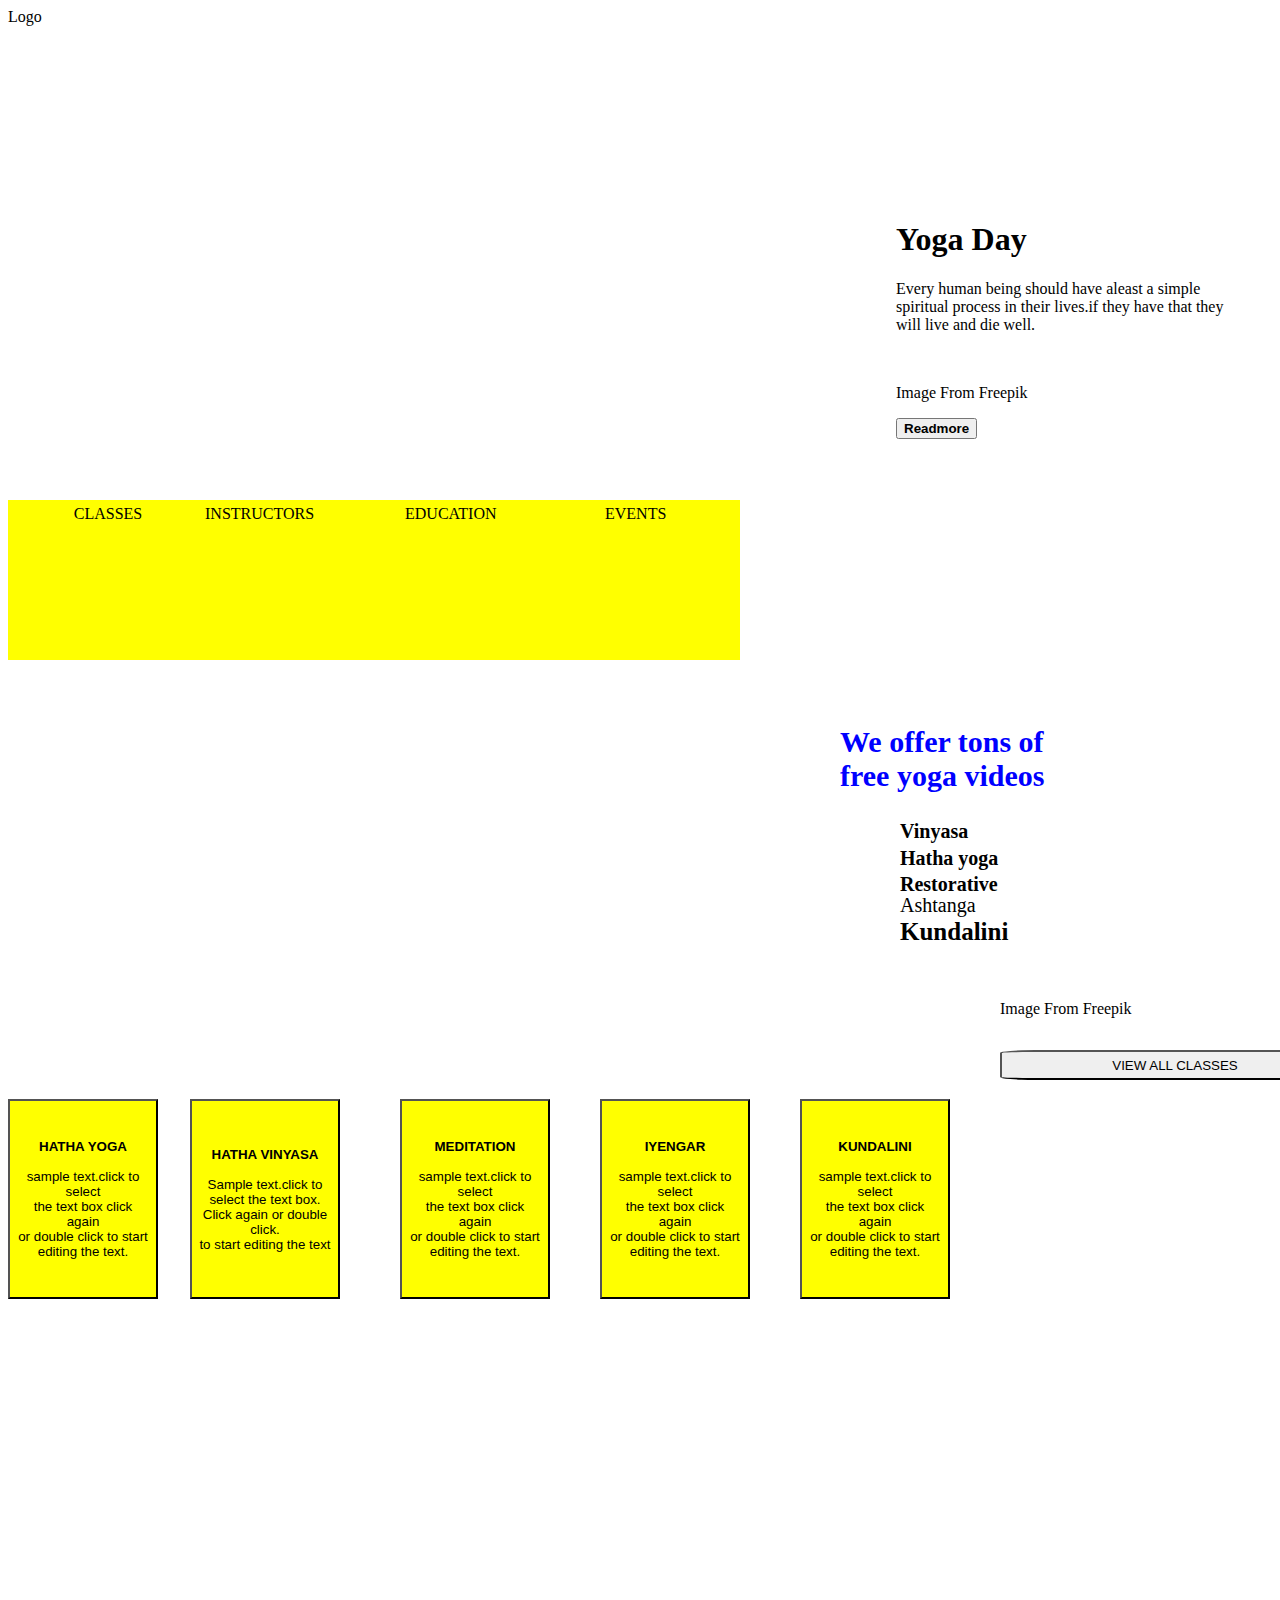
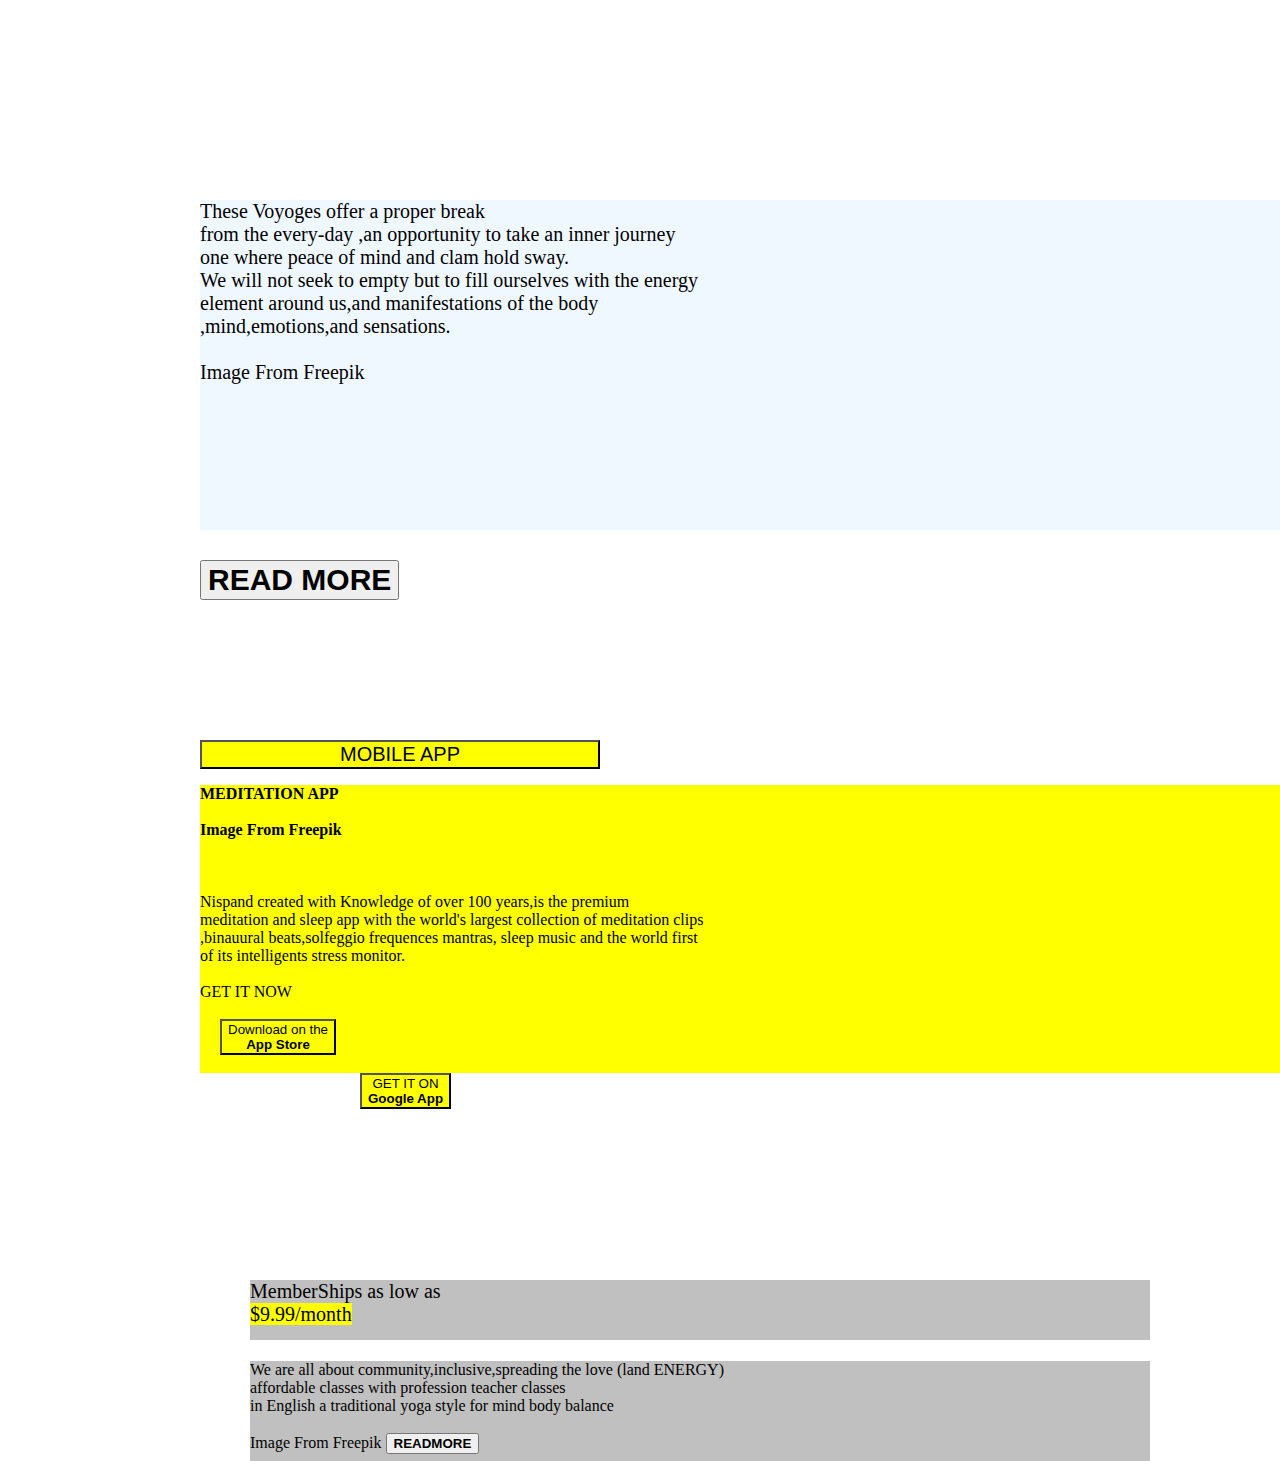
<file: contact.html>
<!DOCTYPE html>
<html lang="en">

<head>
    <meta charset="UTF-8">
    <meta name="viewport" content="width=device-width,initial-scale=1.0">
    <title>Contact </title>
    <link rel="stylesheet" type="text/css" href="/contact.css">
</head>

<body>
    <div>
    <nav>
        <h>Logo</h>
    </nav>
    </div>
    <div class="cont">
        <h1>Yoga Day</h1>
        
        <p>Every human being should have aleast a simple <br>
        spiritual process in their lives.if they have that they<br>
    will live and die well.</p>
    <br>
    <p>Image From Freepik</p>
    <button> <b>Readmore</b></button>
    </div>
    <div>
        
            <h class="a">CLASSES</h>
            <h class="b">INSTRUCTORS</h>
            <h class="c">EDUCATION</h>
            <h class="d">EVENTS</h>
        
    </div>
    <div>
        <h2 class="e"><b>We offer tons of <br>
        free yoga videos</b></h2>
        <h3 class="f">Vinyasa</h3>
        <h4 class="g">Hatha yoga</h4>
        <h5 class="h">Restorative</h5>
        <h6 class="i">Kundalini</h6>
        <h7 class="j">Ashtanga</h7>
        <br><br>
        <h class="k">Image From Freepik</h>
        <div>
            <button class="m">VIEW ALL CLASSES</button>
        </div>
        <br><br>
        <div>
            
            <button class="n"> <b>HATHA YOGA</b><br>
                <br>sample text.click to select<br>the text box click again<br>
                or double click to start editing the text.
            </button>
            <button class="o"><b>HATHA VINYASA</b><br><br>
            Sample text.click to select the text box.<br>Click again or double click.<br>to start editing the text
        </button>
        <button class="p"><b>MEDITATION</b><br>
            <br>sample text.click to select<br>the text box click again<br>
            or double click to start editing the text.
        </button>
        <button class="q"><b>IYENGAR</b><br>
            <br>sample text.click to select<br>the text box click again<br>
            or double click to start editing the text.
        </button>
        <button class="r"><b>KUNDALINI</b><br>
            <br>sample text.click to select<br>the text box click again<br>
            or double click to start editing the text.
        </button>
        <div>
            <h class="s">These Voyoges offer a proper break<br>from the every-day
            ,an opportunity to take an inner journey<br>one where peace of mind and clam hold sway.<br>
        We will not seek to empty but to fill ourselves with the energy<br>element around us,and manifestations of the body<br>
    ,mind,emotions,and sensations.<br><br>Image From Freepik</h>
    <button class="t"><b>READ MORE</b></button>
        </div>
            <button class="v">MOBILE APP</button><br><br>
            <h class="u"><b>MEDITATION APP<br><br>Image From Freepik<br><br></b><br><br>
            Nispand created with Knowledge of over 100 years,is the premium<br>meditation and sleep app with
        the world's largest collection of meditation clips<br>,binauural beats,solfeggio frequences mantras,
        sleep music and the world first <br>of its intelligents stress monitor.<br><br><mark>GET IT NOW</mark>
    <br><br><button class="w">Download on the<br><b>App Store</b></button>  
<br><br><br><button class="x">GET IT ON<br><b>Google App</b></button> </h>
<div>
    <h class="a1"><bolder>MemberShips as low as<br><mark>$9.99/month</mark></bolder></h><br><br>
    <h class="a2">We are all about community,inclusive,spreading the love (land ENERGY)<br>affordable classes with profession teacher classes<br>
    in English a traditional yoga style for mind body balance <br><br>Image From Freepik

<button classes="a3"><b>READMORE</b></button></h>
  
</div>
        </div>
        </div>
    </div>
    

</body>
</file>
<file: contact.css>
.cont{
    position: absolute;
    top: 200px;
    left: 70%;
}
 .a
    {
        position: absolute;
       text-align: center;
        top: 500px;
        width: 190px;
        height: 150px;
        padding:5px;
        background-color: yellow;
    }
    .b{
        position: absolute;
        top: 500px;
        left: 200px;
        width: 300px;
            height: 150px;
            padding: 5px;
            background-color: yellow;
        
    }
    .c{
        position: absolute;
        top:500px;
        left: 400px;
        width: 200px;
            height: 150px;
            padding: 5px;
            background-color: yellow;
    }
    .d{
        position: absolute;
        top:500px;
        left:600px;
        width: 130px;
         height: 150px;
         padding: 5px;
       background-color: yellow;
    }
    .box{
        background-color: yellow;
        
    }
    .e{
        position: absolute;
        top: 700px;
        left: 840px;
        font-size: 30px;
        color: blue;
    }
    .f{
        position: absolute;
        top:800px;
        left:900px;
        font-size: 20px;
    }
    .g{
        position: absolute;
            top: 820px;
            left: 900px;
            font-size: 20px;
    }
    .h{
        position: absolute;
            top: 840px;
            left: 900px;
            font-size: 20px;
    }
    .i{
        position: absolute;
            top: 860px;
            left: 900px;
            font-size: 25px;
    }
    .j{
        position: absolute;
            top: 894px;
            left: 900px;
            font-size: 20px;
    }
    .k{
        position: absolute;
        top: 1000px;
        left:1000px;
    }
    .m{
        position: absolute;
        top: 1050px;
        left: 1000px;
        border-radius: 10%;
        width: 350px;
        height: 30px;
    }
    .n{
        position: absolute;
        top:1099px;
        width: 150px;
        height: 200px;
        background-color:yellow;
    }
    .o{
       position: absolute;
        top: 1099px;
        left: 190px;
        height: 200px;
        width: 150px;
        background-color:  yellow;
    }
    .p{
        position: absolute;
            top: 1099px;
            left: 400px;
            height: 200px;
            width: 150px;
            background-color: yellow;
    }
    .q{
        position: absolute;
            top: 1099px;
            left: 600px;
            height: 200px;
            width: 150px;
            background-color: yellow;
    }
    .r{
        position: absolute;
            top: 1099px;
            left: 800px;
            height: 200px;
            width: 150px;
            background-color: yellow;

    }
    .s{
        position: absolute;
        top:200% ;
        left: 200px;
        font-size: 20px;
        width: 1090px;
        height: 330px;
        background-color: aliceblue;
    }
    .t{
        position: absolute;
        top:240%;
        left: 200px;
        font-size: 30px;
    }
    .v{
        position: absolute;
        top: 260%;
        left: 200px;
        width: 400px;
        text-align: center;
        font-size: 20px;
        background-color: yellow;
    }
    .u{
        position: absolute;
        top:265% ;
        left: 200px; 
        width: 1090px;
        background-color: yellow;
    }
    .w{
        position: absolute;
        left: 20px;
        background-color: yellow;
    }
    .x{
        position: absolute;
        left:160px;
        background-color: yellow;
    }
    .a1{
        position: absolute;
        top: 320%;
        left: 250px;
        width: 900px;
        height: 60px;
        font-size: 20px;
        background-color: silver;
    }
    .a2{
        position: absolute;
        top: 329%;
        left: 250px;
        width: 900px;
        height: 100px;
        background-color: silver;
    }
    .a3{
        position: absolute;
        top: 330%;
        left: 250px;
        width: 1000px;
        height: 30px;
        background-color: silver;
    }
</file>
